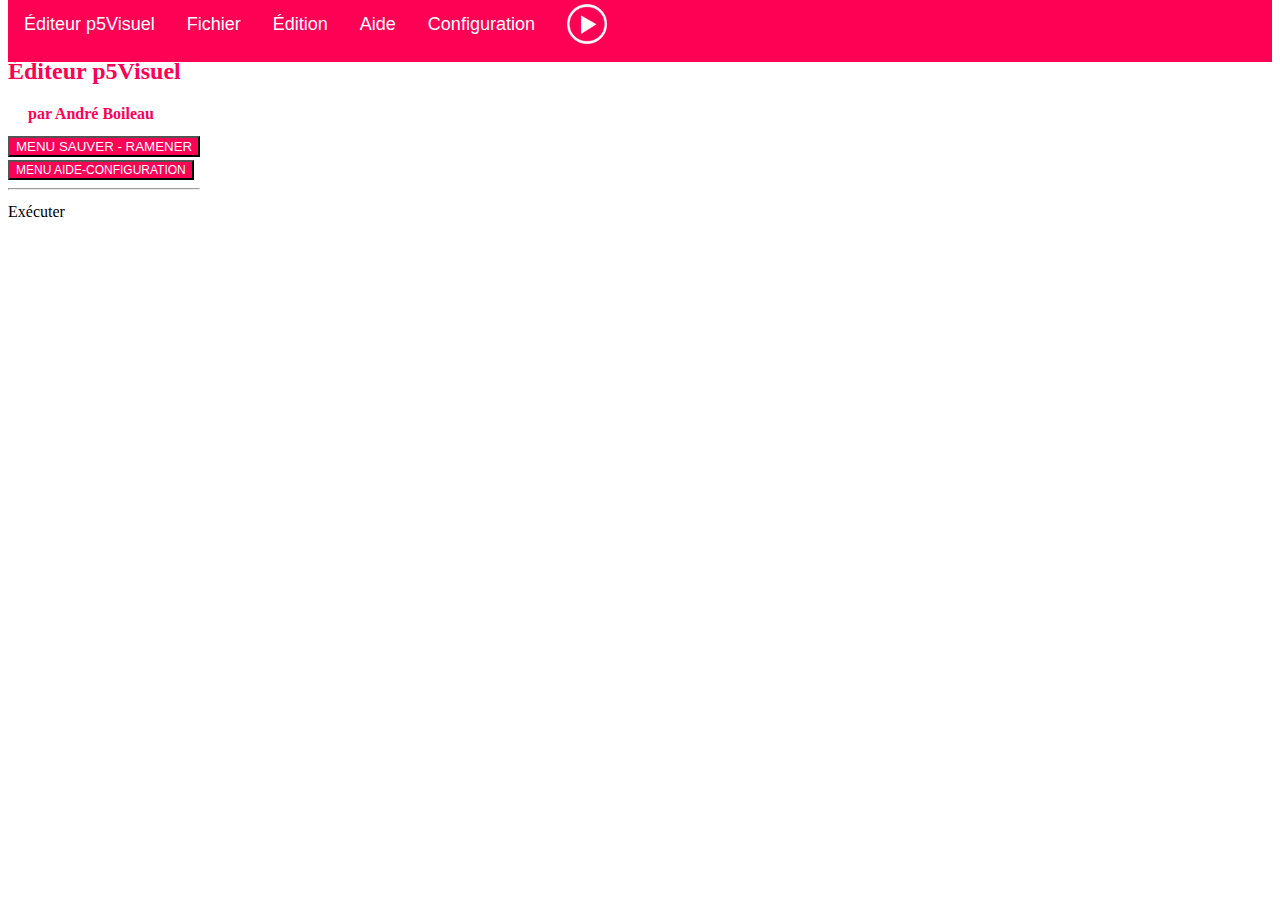
<file: index.html>
<!DOCTYPE html>
<head>
  <meta charset="UTF-8">
  <title>Éditeur p5Visuel</title>
  
  <script> 
  	window.prefixeDOCU = "http://profmath.uqam.ca/~boileau/p5VisuelWEB/p5Visuel/";
  	window.modeVisMathEd_local= false;
  </script>
  <script src="https://andreboileau.github.io/p5Visuel/p5BLOCS/jquery.js"></script>
  <script src="https://andreboileau.github.io/p5Visuel/p5BLOCS/blockly_compressed.js"></script>
  <script src="https://andreboileau.github.io/p5Visuel/p5BLOCS/blocks_compressed.js"></script>
  <script src="https://andreboileau.github.io/p5Visuel/p5BLOCS/fr.js"></script>
  <script src="https://andreboileau.github.io/p5Visuel/p5BLOCS/javascript_compressed.js"></script>
  <script src="https://andreboileau.github.io/p5Visuel/p5BLOCS/python_compressed.js"></script>
  <script src="https://andreboileau.github.io/p5Visuel/p5BLOCS/run_prettify.js"></script>
  <script src="https://andreboileau.github.io/p5Visuel/p5BLOCS/acorn_interpreter.js"></script>
  <link href="https://andreboileau.github.io/p5Visuel/p5BLOCS/blockly-demo.css" rel="stylesheet">
  <script src="https://andreboileau.github.io/p5Visuel/p5BLOCS/clipboard-polyfill.js"></script>
  <script src="https://andreboileau.github.io/p5Visuel/p5BLOCS/blocsP5.js"></script>
  <script src="https://andreboileau.github.io/p5Visuel/p5BLOCS/scriptsP5.js"></script>
<style>
.navbar { overflow: hidden; background-color: #FE0054; font-family: Arial, Helvetica, sans-serif; }
.navbar a { float: left; font-size: 16px; color: white; text-align: center; padding: 14px 16px; text-decoration: none; }
.dropdown { float: left; overflow: hidden; }
.dropdown .dropbtn { font-size: 18px; border: none; outline: none; color: white;
  padding: 14px 16px; background-color: inherit; font-family: inherit; margin: 0; }
.navbar a:hover, .dropdown:hover .dropbtn { background-color: #CE0054; }
.dropdown-content { display: none; position: absolute; background-color: #f9f9f9; min-width: 160px; box-shadow: 0px 8px 16px 0px rgba(0,0,0,0.2); 
	cursor:default; /* default OU pointer */ z-index: 1000; } /* ajuster */
.dropdown-content a { float: none; color: black; padding: 8px 16px; text-decoration: none; display: block; text-align: left; }
.dropdown-content a:hover { background-color: #FE0054; color: white; }
.dropdown:hover .dropdown-content {display: block;}
</style>
<script>
  	function cacherMenuHaut(cacher){
  		var taille;
  		if (cacher) { taille=0; document.getElementById("menuBarHaut").style.display="none";
  		} else { taille=40; document.getElementById("menuBarHaut").style.display="block"; }
  		document.getElementById("contenu-app").style.top=taille+'px'; }
  	function traiterMenuHautSauverRamener(commande){
  		toucheESCsimulee(true);
  		setTimeout(function(){toucheESCsimulee(false); traiterMenuSauverRamener(commande);}, 300); }  	
	function toucheESCsimulee(valeur) { cacherMenuHaut(valeur); retracer(); window.dispatchEvent(new Event('resize')); }
</script>
  
</head>
<body style="min-width:800px;margin-top:0;">

<div id="menuBarHaut" class="navbar">
  <div class="dropdown">
    <button class="dropbtn">Éditeur p5Visuel</button>
    <div id="contenu1" class="dropdown-content">
      <a onclick="traiterMenuHautSauverRamener('boileau')">par André Boileau</a>
      <a onclick="traiterMenuHautSauverRamener('coupOeil')">Coup d'oeil sur p5Visuel</a>
      <a onclick="traiterMenuHautSauverRamener('siteP5Visuel')">Site de p5Visuel</a>
    </div>
  </div> 
  <div class="dropdown">
    <button class="dropbtn">Fichier</button>
    <div class="dropdown-content">
      <a onclick="traiterMenuHautSauverRamener('ramener')">Ramener un programme p5Visuel</a>
      <a onclick="traiterMenuHautSauverRamener('ajouter')">Ajouter un programme au programme courant</a>
      <a onclick="traiterMenuHautSauverRamener('ramenerWeb')">Ramener un programme WEB</a>
          -------------------------------------------------------------
      <a onclick="traiterMenuHautSauverRamener('sauver')">Sauver le programme p5Visuel</a>
      <a onclick="traiterMenuHautSauverRamener('sauverJS')">Sauver la traduction JavaScript</a>
      <a onclick="traiterMenuHautSauverRamener('sauverWeb')">Sauver dans une page web</a>
    </div>
  </div>  
  <div class="dropdown">
    <button class="dropbtn">Édition</button>
    <div class="dropdown-content">
      <a onclick="traiterMenuHautSauverRamener('coller')">Coller un programme p5Visuel</a>
      <a onclick="traiterMenuHautSauverRamener('collerPROG')">Coller un programme au programme courant</a>
          ------------------------------------------------------------
      <a onclick="traiterMenuHautSauverRamener('copier')">Copier le programme p5Visuel</a>
      <a onclick="traiterMenuHautSauverRamener('copierJS')">Copier la traduction JavaScript</a>
      <a onclick="traiterMenuHautSauverRamener('copierWeb')">Copier dans une page web</a>
    </div>
  </div> 
  <div class="dropdown">
    <button class="dropbtn">Aide</button>
    <div class="dropdown-content">
      <a id="gererCheckHaut" onclick="traiterMenuHautSauverRamener('sauverAvantExec')">  Mode débutant</a>
      <a onclick="traiterMenuHautSauverRamener('gererPartieDroite')">Montrer la zone droite</a>
      <a onclick="traiterMenuHautSauverRamener('aide')">Documentation de p5Visuel</a>
      <a onclick="traiterMenuHautSauverRamener('accesVisualMathEditor')">Accès au Visual Math Editor</a>
      <a onclick="traiterMenuHautSauverRamener('accesEditeurCode')">Accès à un éditeur textuel de code<br />(HTML, CSS, JavaScript, etc.)</a>
    </div>
  </div> 
  <div class="dropdown">
    <button class="dropbtn">Configuration</button>
    <div class="dropdown-content">
      <a  id="gererBlocsImagesHaut" onclick="traiterMenuHautSauverRamener('gererBlocsImages')">  Montrer les blocs Images</a>
      <a  id="gererBlocsVideosHaut" onclick="traiterMenuHautSauverRamener('gererBlocsVideos')">  Montrer les blocs Vidéos</a>
      <a  id="gererBlocsCadresHaut" onclick="traiterMenuHautSauverRamener('gererBlocsCadres')">  Montrer les blocs Cadres</a>
      <a  id="gererBlocsGeoGebraHaut" onclick="traiterMenuHautSauverRamener('gererBlocsGeoGebra')">✔︎ Montrer les blocs GeoGebra</a>
    </div>
  </div>
  <div><a onclick="executer()"><img src="[data-uri]" style="height:40px;margin-top:-10px;" /></a></div>
</div>

<div id="contenu-app" class="app-container" style="position:absolute;top:38px;">
  <div id="blocklyDiv" class="main blockly-panel"></div>
  <div id="codeDiv" class="main output-panel">
    <div class="dropdown-bar">
      	<div text-align:center;>
      		<h2 style="color:#FE0054">Éditeur <a href="http://profmath.uqam.ca/~boileau/p5VisuelWEB/index.html" target="_blank" 
      					style="color:#FE0054;text-decoration:none">p5Visuel</a></h2>
      		<h2 style="color:#FE0054;font-size:12pt">     par <a href="http://profmath.uqam.ca/~boileau/index.php" target="_blank" 
      					style="color:#FE0054;text-decoration:none">André Boileau</a></h2>
        	<button onclick="changerVisibiliteMenu()" style="background-color: #FE0054; color:white;">MENU SAUVER - RAMENER</button>
			<div id="divMenu" style="width:195px;border-style:ridge; display:none;"> <!- display:default | none | block ->
				<div class="itemMenu" onclick="traiterMenuSauverRamener('ramener')">Ramener programme p5Visuel</div>
				<div class="itemMenu" onclick="traiterMenuSauverRamener('ajouter')">Ajouter un programme<br />   au programme courant</div>
				<div class="itemMenu" onclick="traiterMenuSauverRamener('ramenerWeb')">Ramener programme WEB</div>
				<div class="itemMenu" onclick="traiterMenuSauverRamener('sauver')">Sauver programme p5Visuel</div>
				<div class="itemMenu" onclick="traiterMenuSauverRamener('sauverJS')">Sauver traduction JavaScript</div>
				<div class="itemMenu" onclick="traiterMenuSauverRamener('sauverWeb')">Sauver dans une page web</div>
				<div class="itemMenuInactif" onclick="traiterMenuSauverRamener('separation1')">-----------------------------------------</div>
				<div class="itemMenu" onclick="traiterMenuSauverRamener('coller')">Coller programme p5Visuel</div>
				<div class="itemMenu" onclick="traiterMenuSauverRamener('collerPROG')">Coller un programme<br />   au programme courant</div>
				<div class="itemMenu" onclick="traiterMenuSauverRamener('copier')">Copier programme p5Visuel</div>
				<div class="itemMenu" onclick="traiterMenuSauverRamener('copierJS')">Copier traduction JavaScript</div>
				<div class="itemMenu" onclick="traiterMenuSauverRamener('copierWeb')">Copier le code de la page web</div>
				<!--<div class="itemMenuInactif" onclick="traiterMenuSauverRamener('separation2')">-----------------------------------------</div>
				<div class="itemMenuInactif" onclick="traiterMenuSauverRamener('ajout')" style="color:gray">... Pour certains navigateurs ...</div>
				<div class="itemMenu" onclick="traiterMenuSauverRamener('copierInit')">Copier programme p5Visuel</div>
				<div class="itemMenu" onclick="traiterMenuSauverRamener('copierJSinit')">Copier traduction JavaScript</div>-->
			</div>
			<br />
			<button onclick="changerVisibiliteMenu2()" style="background-color: #FE0054; color:white; font-size:12px; margin-top:3px;">MENU AIDE-CONFIGURATION</button>
			<div id="divMenu2" style="width:195px;border-style:ridge; display:none;"> <!- display:default | none | block ->
				<div class="itemMenu" id="gererCheck" onclick="traiterMenuSauverRamener('sauverAvantExec')">  Mode débutant</div>
				<div class="itemMenu" id="gererPartieDroite" onclick="traiterMenuSauverRamener('gererPartieDroite')">  Cacher la zone droite</div>
				<div class="itemMenu" onclick="traiterMenuSauverRamener('aide')">  Aide</div>
				<div class="itemMenu" onclick="traiterMenuSauverRamener('accesVisualMathEditor')">  Accès au Visual Math Editor</div>
				<div class="itemMenuInactif" onclick="traiterMenuSauverRamener('separation4')">-----------------------------------------</div>
				<div class="itemMenu" id="gererBlocsImages" onclick="traiterMenuSauverRamener('gererBlocsImages')">  Montrer les blocs Images</div>
				<div class="itemMenu" id="gererBlocsVideos" onclick="traiterMenuSauverRamener('gererBlocsVideos')">  Montrer les blocs Vidéos</div>
				<div class="itemMenu" id="gererBlocsCadres" onclick="traiterMenuSauverRamener('gererBlocsCadres')">  Montrer les blocs Cadres</div>
				<div class="itemMenu" id="gererBlocsGeoGebra" onclick="traiterMenuSauverRamener('gererBlocsGeoGebra')">✔︎ Montrer les blocs GeoGebra</div>
			</div>
		</div>
		<div id="im-just-an-underline">
			<select id="languageDropdown" onChange="myUpdateFunction();"  style="display:none;">
				<option value="JavaScript">JavaScript</option>
			</select>
		</div>
    </div>
    <hr class="POps">
    <pre></pre>
  </div>
  <div id="executer" class="play-button">Exécuter</div>
</div>
<xml id="toolbox" style="display: none">
    <category id="catLogic" colour="210" name="Logique">
      <block type="controls_if"></block>
      <block type="logic_compare"></block>
      <block type="logic_operation"></block>
      <block type="logic_negate"></block>
      <block type="logic_boolean"></block>
      <block type="logic_null"></block>
      <block type="logic_ternary"></block>
    </category>
    <category id="catLoops" colour="120" name="Boucles">
      <block type="controls_repeat_ext">
        <value name="TIMES">
          <shadow type="math_number">
            <field name="NUM">10</field>
          </shadow>
        </value>
      </block>
      <block type="controls_whileUntil"></block>
      <block type="repeter_tantque"></block>
      <block type="programmation_pourCroiss">
        <value name="FROM">
          <shadow type="math_number">
            <field name="NUM">1</field>
          </shadow>
        </value>
        <value name="TO">
          <shadow type="math_number">
            <field name="NUM">10</field>
          </shadow>
        </value>
        <value name="BY">
          <shadow type="math_number">
            <field name="NUM">1</field>
          </shadow>
        </value>
      </block>
      <block type="programmation_pourDecroiss">
        <value name="FROM">
          <shadow type="math_number">
            <field name="NUM">10</field>
          </shadow>
        </value>
        <value name="TO">
          <shadow type="math_number">
            <field name="NUM">1</field>
          </shadow>
        </value>
        <value name="BY">
          <shadow type="math_number">
            <field name="NUM">1</field>
          </shadow>
        </value>
      </block>
      <block type="controls_forEach"></block>
      <block type="controls_flow_statements"></block>
    </category>
    <category id="catMath" colour="230" name="Math">
      <block type="math_number"></block>
      <block type="math_arithmetic">
        <value name="A">
          <shadow type="math_number">
            <field name="NUM">1</field>
          </shadow>
        </value>
        <value name="B">
          <shadow type="math_number">
            <field name="NUM">1</field>
          </shadow>
        </value>
      </block>
      <block type="math_single">
        <value name="NUM">
          <shadow type="math_number">
            <field name="NUM">9</field>
          </shadow>
        </value>
      </block>
      <block type="math_trig">
        <value name="NUM">
          <shadow type="math_number">
            <field name="NUM">45</field>
          </shadow>
        </value>
      </block>
      <block type="math_constant"></block>
      <block type="math_number_property">
        <value name="NUMBER_TO_CHECK">
          <shadow type="math_number">
            <field name="NUM">0</field>
          </shadow>
        </value>
      </block>
      <block type="math_change">
        <value name="DELTA">
          <shadow type="math_number">
            <field name="NUM">1</field>
          </shadow>
        </value>
      </block>
      <block type="math_round">
        <value name="NUM">
          <shadow type="math_number">
            <field name="NUM">3.1</field>
          </shadow>
        </value>
      </block>
      <block type="math_on_list"></block>
      <block type="math_modulo">
        <value name="DIVIDEND">
          <shadow type="math_number">
            <field name="NUM">64</field>
          </shadow>
        </value>
        <value name="DIVISOR">
          <shadow type="math_number">
            <field name="NUM">10</field>
          </shadow>
        </value>
      </block>
      <block type="math_constrain">
        <value name="VALUE">
          <shadow type="math_number">
            <field name="NUM">50</field>
          </shadow>
        </value>
        <value name="LOW">
          <shadow type="math_number">
            <field name="NUM">1</field>
          </shadow>
        </value>
        <value name="HIGH">
          <shadow type="math_number">
            <field name="NUM">100</field>
          </shadow>
        </value>
      </block>
      <block type="math_random_int">
        <value name="FROM">
          <shadow type="math_number">
            <field name="NUM">1</field>
          </shadow>
        </value>
        <value name="TO">
          <shadow type="math_number">
            <field name="NUM">100</field>
          </shadow>
        </value>
      </block>
      <block type="math_random_float"></block>
  	  <block type="math_longueur">
        <value name="x">
          <shadow type="math_number">
            <field name="NUM">1</field>
          </shadow>
        </value>
        <value name="y">
          <shadow type="math_number">
            <field name="NUM">1</field>
          </shadow>
        </value>
      </block>
  	  <block type="math_orientation">
        <value name="x">
          <shadow type="math_number">
            <field name="NUM">1</field>
          </shadow>
        </value>
        <value name="y">
          <shadow type="math_number">
            <field name="NUM">1</field>
          </shadow>
        </value>
      </block>
    </category>
    <category id="catText" colour="160" name="Texte">
      <block type="text"></block>
      <block type="text_join"></block>
      <block type="text_append">
        <value name="TEXT">
          <shadow type="text"></shadow>
        </value>
      </block>
      <block type="text_length">
        <value name="VALUE">
          <shadow type="text">
            <field name="TEXT">abc</field>
          </shadow>
        </value>
      </block>
      <block type="texte_estVide">
        <value name="texte">
          <shadow type="text">
            <field name="TEXT"></field>
          </shadow>
        </value>
      </block>     
      <block type="texte_occurence">
        <value name="texte">
          <shadow type="text">
            <field name="TEXT"></field>
          </shadow>
        </value>
        <value name="chaine">
          <shadow type="text">
            <field name="TEXT"></field>
          </shadow>
        </value>
      </block>    
      <block type="texte_lettre">
        <value name="texte">
          <shadow type="text">
            <field name="TEXT"></field>
          </shadow>
        </value>
        <value name="positionLettre">
          <shadow type="math_number">
            <field name="NUM">0</field>
          </shadow>
        </value>
      </block>    
      <block type="texte_sous_chaine">
        <value name="texte">
          <shadow type="text">
            <field name="TEXT"></field>
          </shadow>
        </value>
        <value name="debut">
          <shadow type="math_number">
            <field name="NUM">0</field>
          </shadow>
        </value>
        <value name="fin">
          <shadow type="math_number">
            <field name="NUM">1</field>
          </shadow>
        </value>
      </block>
      <block type="texte_format">
        <value name="NAME">
          <shadow type="text">
            <field name="TEXT">abc</field>
          </shadow>
        </value>
      </block>
      <block type="text_changeCase">
        <value name="TEXT">
          <shadow type="text">
            <field name="TEXT">abc</field>
          </shadow>
        </value>
      </block>
      <block type="text_trim">
        <value name="TEXT">
          <shadow type="text">
            <field name="TEXT">abc</field>
          </shadow>
        </value>
      </block>
      <block type="text_print">
        <value name="TEXT">
          <shadow type="text">
            <field name="TEXT">abc</field>
          </shadow>
        </value>
      </block>
      <block type="text_prompt_ext">
        <value name="TEXT">
          <shadow type="text">
            <field name="TEXT">abc</field>
          </shadow>
        </value>
      </block>
    </category>
    <category id="catLists" colour="260" name="Listes">
      <block type="lists_create_with">
        <mutation items="0"></mutation>
      </block>
      <block type="lists_create_with"></block>
      <block type="lists_repeat">
        <value name="NUM">
          <shadow type="math_number">
            <field name="NUM">5</field>
          </shadow>
        </value>
      </block>
      <block type="lists_length"></block>
      <block type="listes_estVide"></block>
      <block type="listes_obtenir">
        <value name="indice">
          <shadow type="math_number">
            <field name="NUM">0</field>
          </shadow>
        </value>
      </block>
      <block type="listes_changer">
        <value name="indice">
          <shadow type="math_number">
            <field name="NUM">0</field>
          </shadow>
        </value>
      </block>
      <block type="listes_enlever_extremites"></block>
	  <block type="listes_ajouter_extremites"></block>
	  <block type="listes_element_extremites"></block>
	  <block type="listes_ajouter">
        <value name="POSITION">
          <shadow type="math_number">
            <field name="NUM">0</field>
          </shadow>
        </value>
	  </block>
	  <block type="listes_enlever">
        <value name="POSITION">
          <shadow type="math_number">
            <field name="NUM">0</field>
          </shadow>
        </value>
	  </block>
      <block type="listes_duplicata"></block>
      <block type="lists_split">
        <value name="DELIM">
          <shadow type="text">
            <field name="TEXT">,</field>
          </shadow>
        </value>
      </block>
      <block type="lists_sort"></block>
    </category>
    <category id="LISTES_ES" colour="#2FC1FF" name="Données">
      <block type="listes_empiler"></block>
      <block type="listes_depiler"></block>
      <block type="listes_afficher_liste_depart">
        <value name="LARGEUR">
          <shadow type="math_number">
            <field name="NUM">300</field>
          </shadow>
        </value>
        <value name="HAUTEUR">
          <shadow type="math_number">
            <field name="NUM">500</field>
          </shadow>
        </value>
        <value name="TAILLE">
          <shadow type="math_number">
            <field name="NUM">12</field>
          </shadow>
        </value>
      </block>
      <block type="listes_afficher_liste"></block>
      <block type="listes_afficher_listes_depart">
        <value name="LARGEUR">
          <shadow type="math_number">
            <field name="NUM">300</field>
          </shadow>
        </value>
        <value name="HAUTEUR">
          <shadow type="math_number">
            <field name="NUM">500</field>
          </shadow>
        </value>
        <value name="TAILLE">
          <shadow type="math_number">
            <field name="NUM">12</field>
          </shadow>
        </value>
      </block>
      <block type="listes_afficher_listes"></block>
      <block type="listes_afficher_listes_format"></block>
      <block type="tableaux_format">
      	<value name="couleur">
          <shadow type="text">
            <field name="TEXT">rgb(0,0,0)</field>
          </shadow>
        </value>
      	<value name="fond">
          <shadow type="text">
            <field name="TEXT">rgb(255,255,255)</field>
          </shadow>
        </value>
      	<value name="taille">
          <shadow type="math_number">
            <field name="NUM">12</field>
          </shadow>
        </value>
      </block>
      <block type="listes_positionner">
        <value name="X">
          <shadow type="math_number">
            <field name="NUM">100</field>
          </shadow>
        </value>
        <value name="Y">
          <shadow type="math_number">
            <field name="NUM">100</field>
          </shadow>
        </value>
      </block>
      <block type="programmation_enregistrerListe"></block>
      <block type="programmation_chargerListe"></block>
      <block type="programmation_retournerListe"></block>
    </category>
    <sep></sep>
    <category id="catVariables" colour="330" custom="VARIABLE" name="Variables"></category>
    <category id="catFunctions" colour="290" custom="PROCEDURE" name="Fonctions"></category>
    <sep></sep>
    <sep></sep>
    <sep></sep>
    <sep></sep>
    <sep></sep>
    <sep></sep>
    <category id="programmation" colour="#00AA00" name="Programmation">  
      <block type="programmation_commentaire">
      	<value name="TEXTE">
          <shadow type="text">
            <field name="TEXT"></field>
          </shadow>
        </value>
      </block>
      <block type="programmation_vers_lien">
      	<value name="adresse">
          <shadow type="text">
            <field name="TEXT"></field>
          </shadow>
        </value>
      </block> 
      <block type="programmation_faire"></block> 
      <block type="programmation_faireDelai">
        <value name="delai">
          <shadow type="math_number">
            <field name="NUM">0</field>
          </shadow>
        </value>
	  </block>
      <block type="programmation_varLocale"></block>
      <block type="programmation_quitter"></block>
      <block type="programmation_estNombre">
      	<value name="CHAINE">
          <shadow type="text">
            <field name="TEXT"></field>
          </shadow>
        </value>
      </block>
      <block type="programmation_afficherdecimales">
        <value name="NOMBRE">
          <shadow type="math_number">
            <field name="NUM">3.1415926535</field>
          </shadow>
        </value>
        <value name="DECIMALES">
          <shadow type="math_number">
            <field name="NUM">4</field>
          </shadow>
        </value>
      </block>
      <block type="programmation_evaluer">
      	<value name="CHAINE">
          <shadow type="text">
            <field name="TEXT"></field>
          </shadow>
        </value>
      </block>
      <block type="programmation_radians">
      	<value name="ANGLE">
          <shadow type="math_number">
            <field name="NUM">0</field>
          </shadow>
        </value>
      </block>
      <block type="programmation_degres">
      	<value name="ANGLE">
          <shadow type="math_number">
            <field name="NUM">0</field>
          </shadow>
        </value>
      </block>
      <block type="programmation_clicSouris"></block>
      <block type="programmation_sourisX"></block>
      <block type="programmation_sourisY"></block>
      <block type="programmation_remplacement">
      	<value name="DEPART">
          <shadow type="text">
            <field name="TEXT"></field>
          </shadow>
        </value>
      	<value name="ARRIVEE">
          <shadow type="text">
            <field name="TEXT"></field>
          </shadow>
        </value>
      </block>
      <block type="programmation_substitution">
      	<value name="MODELE">
          <shadow type="text">
            <field name="TEXT"></field>
          </shadow>
        </value>
      </block>
      <block type="programmation_codeMath">
      	<value name="CHAINE">
          <shadow type="text">
            <field name="TEXT"></field>
          </shadow>
        </value>
      </block>
      <block type="programmation_refreshMathJax"></block>
      <block type="programmation_axes"></block>
      <block type="programmation_infoDEBUG">
      	<value name="INFO">
          <shadow type="text">
            <field name="TEXT"></field>
          </shadow>
        </value>
      </block>
      <block type="essai_erreur"></block>
    </category>
    <category id="p5_js" colour="#FF0066" name="p5.js">
       <block type="p5_js_creerCanvas">
    		<value name="HORIZ">
          		<shadow type="math_number">
            		<field name="NUM">800</field>
          		</shadow>
        	</value>
        	<value name="VERT">
          		<shadow type="math_number">
            		<field name="NUM">600</field>
          		</shadow>
        	</value>
       </block>
       <block type="p5_zoneGraphique">
    		<value name="HORIZ">
          		<shadow type="math_number">
            		<field name="NUM">400</field>
          		</shadow>
        	</value>
    		<value name="VERT">
          		<shadow type="math_number">
            		<field name="NUM">400</field>
          		</shadow>
        	</value>
      </block>
      <block type="p5_choixZoneGraphique">
      </block>
      <block type="p5_js_largeurCanvas"></block> 
      <block type="p5_js_hauteurCanvas"></block> 
      <block type="p5_js_enregistrerCanvas"></block>
      <block type="p5_js_noLoop"></block> 
      <block type="p5_js_vitesseDraw">
    		<value name="VITESSE">
          		<shadow type="math_number">
            		<field name="NUM">60</field>
          		</shadow>
        	</value>
      </block> 
      <block type="p5_js_fenetreModale"> 
      	<value name="titre">
          <shadow type="text">
            <field name="TEXT"></field>
          </shadow>
        </value>  
      	<value name="gauche">
          <shadow type="text">
            <field name="TEXT"></field>
          </shadow>
        </value>
      	<value name="image">
          <shadow type="text">
            <field name="TEXT"></field>
          </shadow>
        </value>
      	<value name="centre">
          <shadow type="text">
            <field name="TEXT"></field>
          </shadow>
        </value>   	
        <value name="largeur">
          <shadow type="math_number">
            <field name="NUM">800</field>
          </shadow>
        </value>  	
        <value name="marge">
          <shadow type="math_number">
            <field name="NUM">200</field>
          </shadow>
        </value>
      </block>
      <block type="p5_js_expression">
      	<value name="TEXTE">
          <shadow type="text">
            <field name="TEXT"></field>
          </shadow>
        </value>
      </block>  
      <block type="p5_js_commande">
      	<value name="TEXTE">
          <shadow type="text">
            <field name="TEXT"></field>
          </shadow>
        </value>
      </block>    
      <block type="p5_js_progSpecial"></block> 
      <block type="p5_js_definirPageWebExecution">
      	<value name="TEXTE">
          <shadow type="text">
            <field name="TEXT"></field>
          </shadow>
        </value>
      </block>  
      <block type="catégorie_margeGauche">
        <value name="NB_PIXELS">
          <shadow type="math_number">
            <field name="NUM"></field>
          </shadow>
        </value>
      </block>
      <block type="p5_js_disposer_page">
        <value name="largeur">
          <shadow type="math_number">
            <field name="NUM">500</field>
          </shadow>
        </value>
      </block>
    </category> 
    <category id="objetsWeb" colour="#CC0000" name="Objets web">
      <block type="catégorie_objetsWebTexte">
        <value name="CONTENU">
          <shadow type="text">
            <field name="TEXT"></field>
          </shadow>
        </value>
      </block>
      <block type="objetsWeb_zoneTexte"> 
    		<value name="LIGNES">
          		<shadow type="math_number">
            		<field name="NUM">5</field>
          		</shadow>
        	</value>
    		<value name="COLONNES">
          		<shadow type="math_number">
            		<field name="NUM">30</field>
          		</shadow>
        	</value>
      </block>
      <block type="objetsWeb_blocTexte">
        	<value name="contenu">
          		<shadow type="text">
            		<field name="TEXT"></field>
          		</shadow>
        	</value>
    		<value name="largeur">
          		<shadow type="math_number">
            		<field name="NUM">100</field>
          		</shadow>
        	</value>
    		<value name="hauteur">
          		<shadow type="math_number">
            		<field name="NUM">50</field>
          		</shadow>
        	</value>
    		<value name="padding">
          		<shadow type="math_number">
            		<field name="NUM"></field>
          		</shadow>
        	</value>
    		<value name="taille">
          		<shadow type="math_number">
            		<field name="NUM">12</field>
          		</shadow>
        	</value>
        	<value name="couleur">
          		<shadow type="text">
            		<field name="TEXT">rgb(0,0,0)</field>
          		</shadow>
        	</value>
        	<value name="fond">
          		<shadow type="text">
            		<field name="TEXT">rgb(255,255,255)</field>
          		</shadow>
        	</value>
      </block>
      <block type="objetsWeb_entree">
        <value name="CONTENU">
          <shadow type="text">
            <field name="TEXT"></field>
          </shadow>
        </value>
      </block>
      <block type="objetsWeb_entreeNommee">
    	<value name="NOM">
          	<shadow type="text">
            	<field name="TEXT"></field>
          	</shadow>
        </value>
        <value name="CONTENU">
          <shadow type="text">
            <field name="TEXT"></field>
          </shadow>
        </value>
      </block>
      <block type="objetsWeb_glissiere">
    		<value name="MIN">
          		<shadow type="math_number">
            		<field name="NUM">0</field>
          		</shadow>
        	</value>
    		<value name="MAX">
          		<shadow type="math_number">
            		<field name="NUM">1</field>
          		</shadow>
        	</value>
    		<value name="VALEUR">
          		<shadow type="math_number">
            		<field name="NUM">0.5</field>
          		</shadow>
        	</value>
    		<value name="PAS">
          		<shadow type="math_number">
            		<field name="NUM">0.01</field>
          		</shadow>
        	</value>
      </block>
      <block type="objetsWeb_glissiereValeur">
    		<value name="TITRE">
          		<shadow type="text">
            		<field name="TEXT"></field>
          		</shadow>
        	</value>
    		<value name="MIN">
          		<shadow type="math_number">
            		<field name="NUM">0</field>
          		</shadow>
        	</value>
    		<value name="MAX">
          		<shadow type="math_number">
            		<field name="NUM">1</field>
          		</shadow>
        	</value>
    		<value name="VALEUR">
          		<shadow type="math_number">
            		<field name="NUM">0.5</field>
          		</shadow>
        	</value>
    		<value name="PAS">
          		<shadow type="math_number">
            		<field name="NUM">0.01</field>
          		</shadow>
        	</value>
      </block>
      <block type="objetsWeb_bouton">
      	<value name="TEXTE">
          <shadow type="text">
            <field name="TEXT"></field>
          </shadow>
        </value>
      </block>
      <block type="objetsWeb_menuLocal"> 
      </block>
      <block type="objetsWeb_caseCocher">
      	<value name="TEXTE">
          <shadow type="text">
            <field name="TEXT"></field>
          </shadow>
        </value>
      </block>
      <block type="objetsWeb_paragraphe">
      	<value name="TEXTE">
          <shadow type="text">
            <field name="TEXT"></field>
          </shadow>
        </value>
      </block>
      <block type="objetsWeb_titre">
      	<value name="TEXTE">
          <shadow type="text">
            <field name="TEXT"></field>
          </shadow>
        </value>
      </block>
      <block type="objetsWeb_sautLigne"></block>
      <block type="objetsWeb_espacement">
    		<value name="NBPIX">
          		<shadow type="math_number">
            		<field name="NUM">0</field>
          		</shadow>
        	</value>
      </block>
	  <block type="objetsWeb_element">
      	<value name="TYPE">
          <shadow type="text">
            <field name="TEXT"></field>
          </shadow>
        </value>
      	<value name="TEXTE">
          <shadow type="text">
            <field name="TEXT"></field>
          </shadow>
        </value>
      </block>
	  <block type="objetsweb_choixcouleur">
		<value name="initial">
			<shadow type="text">
				<field name="TEXT">rgb(255,128,0)</field>
			</shadow>
		</value>
	  </block>
      <block type="objetsWeb_image_charger">
      	<value name="nomImage">
          <shadow type="text">
            <field name="TEXT"></field>
          </shadow>
        </value>
	  </block>
      <block type="objetsWeb_video_charger">
      	<value name="adresse">
          <shadow type="text">
            <field name="TEXT"></field>
          </shadow>
        </value>
    	<value name="largeur">
          	<shadow type="math_number">
            	<field name="NUM">0</field>
          	</shadow>
        </value>
    	<value name="hauteur">
          	<shadow type="math_number">
            	<field name="NUM">0</field>
          	</shadow>
        </value>
	  </block>
      <block type="objetsWeb_insererPageWeb"> 
      	<value name="adresse">
          <shadow type="text">
            <field name="TEXT"></field>
          </shadow>
        </value>
      	<value name="largeur">
          <shadow type="math_number">
            	<field name="NUM"></field>
          </shadow>
        </value>
      	<value name="hauteur">
          <shadow type="math_number">
            	<field name="NUM"></field>
          </shadow>
        </value>
      	<value name="cadre">
          <shadow type="math_number">
            	<field name="NUM">0</field>
          </shadow>
        </value>
      	<value name="couleur">
          <shadow type="text">
            <field name="TEXT">rgb(0,0,0)</field>
          </shadow>
        </value>
      </block>
	  <block type="objetsWeb_lien">
      	<value name="TEXTE">
          <shadow type="text">
            <field name="TEXT"></field>
          </shadow>
        </value>
      	<value name="ADRESSE">
          <shadow type="text">
            <field name="TEXT"></field>
          </shadow>
        </value>
      </block>
      <block type="objetsWeb_viaID">
      	<value name="ID">
          <shadow type="text">
            <field name="TEXT"></field>
          </shadow>
        </value>
      </block>
    </category>
    <category id="proprietes" colour="#CC6600" name="Propriétés">
      <block type="proprietes_valeur"></block>
      <block type="proprietes_contenu"></block>
      <block type="proprietes_etatCC"></block>
      <block type="proprietes_cacher"></block>
	  <block type="proprietes_montrer"></block>
	  <block type="proprietes_fixeValeur">
      	<value name="VALEUR">
          <shadow type="math_number">
            <field name="NUM"></field>
          </shadow>
        </value>
      </block>
      <block type="proprietes_fixeContenu">
      	<value name="TEXTE">
          <shadow type="text">
            <field name="TEXT"></field>
          </shadow>
        </value>
      </block>
      <block type="proprietes_fixeContenuZone"></block>
      <block type="proprietes_boutonClic"></block>
      <block type="proprietes_entreeRetour"></block>
      <block type="proprietes_etatChange"></block>
      <block type="proprietes_parent2"></block>
      <block type="proprietes_style">
      	<value name="ITEM">
          <shadow type="text">
            <field name="TEXT"></field>
          </shadow>
        </value>
      	<value name="VALEUR">
          <shadow type="text">
            <field name="TEXT"></field>
          </shadow>
        </value>
      </block>
      <block type="proprietes_positionAbs">
      	<value name="X">
          <shadow type="math_number">
            	<field name="NUM">0</field>
          </shadow>
        </value>
      	<value name="Y">
          <shadow type="math_number">
            	<field name="NUM">0</field>
          </shadow>
        </value>
      </block>
      <block type="proprietes_posAbs"></block>
    </category>
    <category id="formes" colour="#6600DD" name="Formes">
       <block type="formes_point">
        <value name="X">
          <shadow type="math_number">
            <field name="NUM">0</field>
          </shadow>
        </value>
        <value name="Y">
          <shadow type="math_number">
            <field name="NUM">0</field>
          </shadow>
        </value>
      </block>
       <block type="formes_segment">
        <value name="X1">
          <shadow type="math_number">
            <field name="NUM">0</field>
          </shadow>
        </value>
        <value name="Y1">
          <shadow type="math_number">
            <field name="NUM">0</field>
          </shadow>
        </value>
        <value name="X2">
          <shadow type="math_number">
            <field name="NUM">1</field>
          </shadow>
        </value>
        <value name="Y2">
          <shadow type="math_number">
            <field name="NUM">1</field>
          </shadow>
        </value>
      </block>
      <block type="formes_triangle">
        <value name="X1">
          <shadow type="math_number">
            <field name="NUM">0</field>
          </shadow>
        </value>
        <value name="Y1">
          <shadow type="math_number">
            <field name="NUM">0</field>
          </shadow>
        </value>
        <value name="X2">
          <shadow type="math_number">
            <field name="NUM">1</field>
          </shadow>
        </value>
        <value name="Y2">
          <shadow type="math_number">
            <field name="NUM">0</field>
          </shadow>
        </value>
        <value name="X3">
          <shadow type="math_number">
            <field name="NUM">0</field>
          </shadow>
        </value>
        <value name="Y3">
          <shadow type="math_number">
            <field name="NUM">1</field>
          </shadow>
        </value>
	</block>
       <block type="formes_rectangle">
        <value name="X1">
          <shadow type="math_number">
            <field name="NUM">0</field>
          </shadow>
        </value>
        <value name="Y1">
          <shadow type="math_number">
            <field name="NUM">0</field>
          </shadow>
        </value>
        <value name="X2">
          <shadow type="math_number">
            <field name="NUM">1</field>
          </shadow>
        </value>
        <value name="Y2">
          <shadow type="math_number">
            <field name="NUM">1</field>
          </shadow>
        </value>
      </block>
       <block type="formes_cercle">
        <value name="X">
          <shadow type="math_number">
            <field name="NUM">0</field>
          </shadow>
        </value>
        <value name="Y">
          <shadow type="math_number">
            <field name="NUM">0</field>
          </shadow>
        </value>
        <value name="R">
          <shadow type="math_number">
            <field name="NUM">1</field>
          </shadow>
        </value>
      </block>
       <block type="formes_ellipse">
        <value name="X">
          <shadow type="math_number">
            <field name="NUM">0</field>
          </shadow>
        </value>
        <value name="Y">
          <shadow type="math_number">
            <field name="NUM">0</field>
          </shadow>
        </value>
        <value name="A">
          <shadow type="math_number">
            <field name="NUM">1</field>
          </shadow>
        </value>
        <value name="B">
          <shadow type="math_number">
            <field name="NUM">1</field>
          </shadow>
        </value>
      </block>
       <block type="formes_arc">
        <value name="X">
          <shadow type="math_number">
            <field name="NUM">0</field>
          </shadow>
        </value>
        <value name="Y">
          <shadow type="math_number">
            <field name="NUM">0</field>
          </shadow>
        </value>
        <value name="A">
          <shadow type="math_number">
            <field name="NUM">1</field>
          </shadow>
        </value>
        <value name="B">
          <shadow type="math_number">
            <field name="NUM">1</field>
          </shadow>
        </value>
        <value name="DEBUT">
          <shadow type="math_number">
            <field name="NUM">0</field>
          </shadow>
        </value>
        <value name="FIN">
          <shadow type="math_number">
            <field name="NUM">90</field>
          </shadow>
        </value>
      </block>
      <block type="formes_debutPoly"></block>
      <block type="formes_sommet">
        <value name="X">
          <shadow type="math_number">
            <field name="NUM">0</field>
          </shadow>
        </value>
        <value name="Y">
          <shadow type="math_number">
            <field name="NUM">0</field>
          </shadow>
        </value>
      </block>
      <block type="formes_finPoly"></block>
      <block type="formes_texteCanvas">
        <value name="TEXTE">
          <shadow type="text">
            <field name="TEXT"></field>
          </shadow>
        </value>
        <value name="X">
          <shadow type="math_number">
            <field name="NUM">0</field>
          </shadow>
        </value>
        <value name="Y">
          <shadow type="math_number">
            <field name="NUM">0</field>
          </shadow>
        </value>
      </block>
      <block type="formes_tailleTexteCanvas">
        <value name="TAILLE">
          <shadow type="math_number">
            <field name="NUM">12</field>
          </shadow>
        </value>
      </block>
      <block type="formes_annulerTransfos">
      </block>
      <block type="formes_translation">
        <value name="X">
          <shadow type="math_number">
            <field name="NUM">0</field>
          </shadow>
        </value>
        <value name="Y">
          <shadow type="math_number">
            <field name="NUM">0</field>
          </shadow>
        </value>
      </block>
      <block type="formes_rotation">
        <value name="ALPHA">
          <shadow type="math_number">
            <field name="NUM">0</field>
          </shadow>
        </value>
      </block>
    </category>
    <category id="tortue" colour="#0000DD" name="Tortue">
      <block type="tortue_initTortue"></block>
      <block type="tortue_avance">
      		<value name="distance">
          		<shadow type="math_number">
            		<field name="NUM">0</field>
          		</shadow>
        	</value>
      </block>
      <block type="tortue_recule">
      		<value name="distance">
          		<shadow type="math_number">
            		<field name="NUM">0</field>
          		</shadow>
        	</value>
      </block>
      <block type="tortue_droite">
      		<value name="alpha">
          		<shadow type="math_number">
            		<field name="NUM">0</field>
          		</shadow>
        	</value>
      </block>
      <block type="tortue_gauche">
      		<value name="alpha">
          		<shadow type="math_number">
            		<field name="NUM">0</field>
          		</shadow>
        	</value>
      </block>
      <block type="tortue_posX"></block>
      <block type="tortue_posY"></block>
      <block type="tortue_fixePos">
      		<value name="X">
          		<shadow type="math_number">
            		<field name="NUM">0</field>
          		</shadow>
        	</value>
      		<value name="Y">
          		<shadow type="math_number">
            		<field name="NUM">0</field>
          		</shadow>
        	</value>
      </block>
      <block type="tortue_sautePos">
      		<value name="X">
          		<shadow type="math_number">
            		<field name="NUM">0</field>
          		</shadow>
        	</value>
      		<value name="Y">
          		<shadow type="math_number">
            		<field name="NUM">0</field>
          		</shadow>
        	</value>
      </block>
      <block type="tortue_cap"></block>
      <block type="tortue_fixeCap">
      		<value name="ALPHA">
          		<shadow type="math_number">
            		<field name="NUM">0</field>
          		</shadow>
        	</value>
      </block>
      <block type="tortue_vers">
      		<value name="X">
          		<shadow type="math_number">
            		<field name="NUM">0</field>
          		</shadow>
        	</value>
      		<value name="Y">
          		<shadow type="math_number">
            		<field name="NUM">0</field>
          		</shadow>
        	</value>
      </block>
      <block type="tortue_montrer">
      		<value name="D">
          		<shadow type="math_number">
            		<field name="NUM">20</field>
          		</shadow>
        	</value>
      		<value name="COULEUR">
          		<shadow type="text">
            		<field name="TEXT">rgb(0 ,0 ,0)</field>
          		</shadow>
        	</value>
      </block>
      <block type="tortue_cacher"></block>
    </category>
    <category id="couleurs" colour="15" name="Apparence">
      <block type="couleurs_fond_C">
        <value name="C">
          <shadow type="text">
            <field name="TEXT">rgb(255 ,255 ,255)</field>
          </shadow>
        </value>
      </block>
      <block type="couleurs_trait_C">
        <value name="C">
          <shadow type="text">
            <field name="TEXT">rgb(0 ,0 ,0)</field>
          </shadow>
        </value>
      </block>
	  <block type="couleurs_remplissage_C">
        <value name="C">
          <shadow type="text">
            <field name="TEXT">rgb(255 ,255 ,255)</field>
          </shadow>
        </value>
	  </block>
      <block type="couleurs_couleur">
        <value name="R">
          <shadow type="math_number">
            <field name="NUM">255</field>
          </shadow>
        </value>
        <value name="V">
          <shadow type="math_number">
            <field name="NUM">255</field>
          </shadow>
        </value>
        <value name="B">
          <shadow type="math_number">
            <field name="NUM">255</field>
          </shadow>
        </value>
        <value name="A">
          <shadow type="math_number">
            <field name="NUM">255</field>
          </shadow>
        </value>
      </block>
      <block type="colour_picker"></block>
      <block type="colour_random"></block>
      <block type="couleurs_tailleCrayon">
        <value name="TAILLE">
          <shadow type="math_number">
            <field name="NUM">1</field>
          </shadow>
        </value>
      </block>
	  <block type="tortue_baisseCrayon"></block>
      <block type="tortue_leveCrayon"></block>
      <block type="tortue_sansRemplissage"></block>
      <block type="apparence_graphiqueTransparent"></block>
      <block type="couleurs_fond_pageWeb_C">
        <value name="C">
          <shadow type="text">
            <field name="TEXT">rgb(255 ,255 ,255)</field>
          </shadow>
        </value>
      </block>
    </category>
    <sep></sep>
    <sep></sep>
    <category id="catImages" colour="#FF8800" name="Images">
    	<block type="image_charger">
      	<value name="nomImage">
          <shadow type="text">
            <field name="TEXT"></field>
          </shadow>
        </value>
		</block>
    	<block type="image_placer">
        <value name="posX">
          <shadow type="math_number">
            <field name="NUM">0</field>
          </shadow>
        </value>
        <value name="posY">
          <shadow type="math_number">
            <field name="NUM">0</field>
          </shadow>
        </value>
		</block>
		<block type="image_chargerPixels"></block>
		<block type="image_pixelsDuCanvas"></block>
		<block type="image_obtenirPixel">
        <value name="ligne">
          <shadow type="math_number">
            <field name="NUM">0</field>
          </shadow>
        </value>
        <value name="colonne">
          <shadow type="math_number">
            <field name="NUM">0</field>
          </shadow>
        </value>
        <value name="composante">
          <shadow type="math_number">
            <field name="NUM">0</field>
          </shadow>
        </value>
        </block>
        <block type="image_definirPixel">
        <value name="ligne">
          <shadow type="math_number">
            <field name="NUM">0</field>
          </shadow>
        </value>
        <value name="colonne">
          <shadow type="math_number">
            <field name="NUM">0</field>
          </shadow>
        </value>
        <value name="composante">
          <shadow type="math_number">
            <field name="NUM">0</field>
          </shadow>
        </value>
        <value name="valeur">
          <shadow type="math_number">
            <field name="NUM">0</field>
          </shadow>
        </value>
        </block>
		<block type="image_modifier"></block>
		<block type="image_depot"></block>
    </category>
    <category id="catVideos" colour="#FFAA00" name="Vidéos">
    	<block type="video_charger">
      	<value name="nomVideo">
          <shadow type="text">
            <field name="TEXT"></field>
          </shadow>
        </value>
		</block>
		<block type="video_marche"></block>
		<block type="video_pause"></block>
		<block type="video_fixePos">
         <value name="temps">
          <shadow type="math_number">
            <field name="NUM">0</field>
          </shadow>
         </value>
		</block>
		<block type="video_tempsEcoule"></block>
		<block type="video_dureeTotale"></block>
		<block type="video_parametres">
        	<value name="vitesse">
          		<shadow type="math_number">
            		<field name="NUM">1</field>
          		</shadow>
        	</value>
    	</block>
		<block type="video_signal">
         <value name="temps">
          <shadow type="math_number">
            <field name="NUM">0</field>
          </shadow>
         </value>
        </block>
    </category>
    <sep></sep>
    <sep></sep>
    <category id="catCadres" colour="#00CCAA" name="Cadres">
    <block type="cadres_chargement">
        <value name="cadre">
          <shadow type="text">
            <field name="TEXT"></field>
          </shadow>
        </value>
    </block>
    <block type="cadres_variableJS">
        <value name="nomVar">
          <shadow type="text">
            <field name="TEXT"></field>
          </shadow>
        </value>
        <value name="cadreA">
          <shadow type="text">
            <field name="TEXT"></field>
          </shadow>
        </value>
    </block>
    <block type="cadres_transfertF">
        <value name="cadre2">
          <shadow type="text">
            <field name="TEXT"></field>
          </shadow>
        </value>
    </block>
    <block type="cadres_sageF">
        <value name="cadreA">
          <shadow type="text">
            <field name="TEXT"></field>
          </shadow>
        </value>
        <value name="commande">
          <shadow type="text">
            <field name="TEXT"></field>
          </shadow>
        </value>
    </block>
    <block type="cadres_sage_genF">
        <value name="cadreA">
          <shadow type="text">
            <field name="TEXT"></field>
          </shadow>
        </value>
        <value name="commande">
          <shadow type="text">
            <field name="TEXT"></field>
          </shadow>
        </value>
        <value name="mode">
          <shadow type="text">
            <field name="TEXT"></field>
          </shadow>
        </value>
    </block>
  	<block type="cadres_commandeggbF">
        <value name="commande">
          <shadow type="text">
            <field name="TEXT"></field>
          </shadow>
        </value>
        <value name="cadreA">
          <shadow type="text">
            <field name="TEXT"></field>
          </shadow>
        </value>
    </block>
    <block type="cadres_changervarggbF">
        <value name="nom_var">
          <shadow type="text">
            <field name="TEXT"></field>
          </shadow>
        </value>
        <value name="cadreA">
          <shadow type="text">
            <field name="TEXT"></field>
          </shadow>
        </value>
    </block>
    <block type="cadres_obtenirvarggbF">
        <value name="nomVar">
          <shadow type="text">
            <field name="TEXT"></field>
          </shadow>
        </value>
        <value name="cadreA">
          <shadow type="text">
            <field name="TEXT"></field>
          </shadow>
        </value>
    </block>
    <block type="jsdansggb">
        <value name="CODE">
          <shadow type="text">
            <field name="TEXT"></field>
          </shadow>
        </value>
        <value name="CADRE">
          <shadow type="text">
            <field name="TEXT"></field>
          </shadow>
        </value>
    </block>
    <block type="geogebra_expressionJS">
        <value name="expression">
          <shadow type="text">
            <field name="TEXT"></field>
          </shadow>
        </value>
        <value name="cadreA">
          <shadow type="text">
            <field name="TEXT"></field>
          </shadow>
        </value>
    </block>
    <block type="geogebra_algoGGB">
        <value name="CODE">
          <shadow type="text">
            <field name="TEXT"></field>
          </shadow>
        </value>
        <value name="CADRE">
          <shadow type="text">
            <field name="TEXT"></field>
          </shadow>
        </value>
    </block>
    <block type="geogebra_expressionAlgo">
        <value name="expression">
          <shadow type="text">
            <field name="TEXT"></field>
          </shadow>
        </value>
        <value name="cadreA">
          <shadow type="text">
            <field name="TEXT"></field>
          </shadow>
        </value>
    </block>
    </category>
    <category id="catGGB" colour="#857DF7" name="GeoGebra">
    <block type="creer_cadre_ggb_plus">
        <value name="ID">
          <shadow type="text">
            <field name="TEXT">figureGGB</field>
          </shadow>
        </value>
        <value name="LARGEUR">
          <shadow type="math_number">
            <field name="NUM">800</field>
          </shadow>
        </value>
        <value name="HAUTEUR">
          <shadow type="math_number">
            <field name="NUM">600</field>
          </shadow>
        </value>
    </block>
    <block type="geogebra_importerFigure">
        <value name="id">
          <shadow type="text">
            <field name="TEXT">figureGGB</field>
          </shadow>
        </value>
        <value name="adresse">
          <shadow type="text">
            <field name="TEXT"></field>
          </shadow>
        </value>
        <value name="LARGEUR">
          <shadow type="math_number">
            <field name="NUM"></field>
          </shadow>
        </value>
        <value name="HAUTEUR">
          <shadow type="math_number">
            <field name="NUM"></field>
          </shadow>
        </value>
    </block>
  	<block type="geogebra_choisir">
        <value name="figure">
          <shadow type="text">
            <field name="TEXT">figureGGB</field>
          </shadow>
        </value>
    </block>
    <block type="geogebra_chargement">
        <value name="cadre">
          <shadow type="text">
            <field name="TEXT">figureGGB</field>
          </shadow>
        </value>
    </block>
  	<block type="cadres_commandeggbFCourt">
        <value name="commande">
          <shadow type="text">
            <field name="TEXT"></field>
          </shadow>
        </value>
    </block>
    <block type="geogebra_expressionGGB">
        <value name="expression">
          <shadow type="text">
            <field name="TEXT"></field>
          </shadow>
        </value>
    </block>
    <block type="cadres_changervarggbFCourt">
        <value name="nom_var">
          <shadow type="text">
            <field name="TEXT"></field>
          </shadow>
        </value>
    </block>
    <block type="cadres_obtenirvarggbFCourt">
        <value name="nomVar">
          <shadow type="text">
            <field name="TEXT"></field>
          </shadow>
        </value>
    </block>
    <block type="jsdansggbCourt">
        <value name="CODE">
          <shadow type="text">
            <field name="TEXT"></field>
          </shadow>
        </value>
    </block>
    <block type="geogebra_expressionJSCourt">
        <value name="expression">
          <shadow type="text">
            <field name="TEXT"></field>
          </shadow>
        </value>
    </block>
    <block type="geogebra_algoGGBCourt">
        <value name="CODE">
          <shadow type="text">
            <field name="TEXT"></field>
          </shadow>
        </value>
    </block>
    <block type="geogebra_expressionAlgoCourt">
        <value name="expression">
          <shadow type="text">
            <field name="TEXT"></field>
          </shadow>
        </value>
    </block>
  <block type="geogebra_effacer"></block>
  <block type="geogebra_visibles"></block>
  <block type="geogebra_axes2D">
        <value name="xmin">
          <shadow type="math_number">
            <field name="NUM">-5</field>
          </shadow>
        </value>
        <value name="xmax">
          <shadow type="math_number">
            <field name="NUM">5</field>
          </shadow>
        </value>
        <value name="ymin">
          <shadow type="math_number">
            <field name="NUM">-5</field>
          </shadow>
        </value>
        <value name="ymax">
          <shadow type="math_number">
            <field name="NUM">5</field>
          </shadow>
        </value>
    </block>
    <block type="geogebra_axes3D">
        <value name="xmin">
          <shadow type="math_number">
            <field name="NUM">-5</field>
          </shadow>
        </value>
        <value name="xmax">
          <shadow type="math_number">
            <field name="NUM">5</field>
          </shadow>
        </value>
        <value name="ymin">
          <shadow type="math_number">
            <field name="NUM">-5</field>
          </shadow>
        </value>
        <value name="ymax">
          <shadow type="math_number">
            <field name="NUM">5</field>
          </shadow>
        </value>
        <value name="zmin">
          <shadow type="math_number">
            <field name="NUM">-5</field>
          </shadow>
        </value>
        <value name="zmax">
          <shadow type="math_number">
            <field name="NUM">5</field>
          </shadow>
        </value>
    </block>
  	<block type="geogebra_objetVisible">
        <value name="nom">
          <shadow type="text">
            <field name="TEXT"></field>
          </shadow>
        </value>
    </block>
    <block type="geogebra_couleur">
        <value name="nom">
          <shadow type="text">
            <field name="TEXT"></field>
          </shadow>
        </value>
        <value name="rouge">
          <shadow type="math_number">
            <field name="NUM">255</field>
          </shadow>
        </value>
        <value name="vert">
          <shadow type="math_number">
            <field name="NUM">255</field>
          </shadow>
        </value>
        <value name="bleu">
          <shadow type="math_number">
            <field name="NUM">255</field>
          </shadow>
        </value>
        <value name="opacite">
          <shadow type="math_number">
            <field name="NUM">255</field>
          </shadow>
        </value>
    </block>
    </category>
    <category id="catDivers" colour="#FFAA00" name="Divers"></category>
  </xml>
<xml id="blocklyDefault" style="display: none">
  <variables>
    <variable type="" id="|77CT0-QUnZXeu.)}RiV">canevas</variable>
  </variables>
  <block type="procedures_defnoreturn" id="!un)A#F~hv4Bh#va5Q~n" x="3" y="3">
    <field name="NAME">actions initiales</field>
    <comment pinned="false" h="80" w="160">Fonction exécutée une fois, au départ</comment>
  </block>
  <block type="procedures_defnoreturn" id="sNnHnB2XE9|fCS-xN%`L" x="5" y="79">
    <field name="NAME">actions en boucle</field>
    <comment pinned="false" h="80" w="160">Fonction exécutée périodiquement, de façon répétée</comment>
  </block>
</xml>
<script>
  var modeDebutant = false, montrerZoneGauche = false, zoneGaucheFixe = false, testerFonctionsDeBase=true;
  var modeSauvegarde='clipboard_polyfill'; // 'clipboard_polyfill' ou 'sans_biblio'
  var workspace = Blockly.inject('blocklyDiv',
    {toolbox: document.getElementById('toolbox'),
     zoom:
         {controls: false,
          wheel: true,
          startScale: 1.0,
          maxScale: 3,
          minScale: 0.3,
          scaleSpeed: 1.2},
     trashcan: true});
  var defaultBlocks = document.getElementById('blocklyDefault');
  var texteProgrammeCourant = '';
  
  window.onbeforeunload = function (evt) { // fragment de code pris dans Snap
        var e = evt || window.event,
            msg = "Voulez-vous vraiment quitter?";
        // Pour IE et Firefox
        if (e) {
            e.returnValue = msg;
        }
        // Pour Safari / chrome
        return msg;
  };
  
  Blockly.Xml.domToWorkspace(defaultBlocks, workspace);
  function myUpdateFunction(event) {
    var languageDropdown = document.getElementById('languageDropdown');
    var languageSelection = languageDropdown.options[languageDropdown.selectedIndex].value;
    var codeDiv = document.getElementById('codeDiv');
    var codeHolder = document.createElement('pre');
    codeHolder.className = 'prettyprint but-not-that-pretty';
    var code = document.createTextNode(Blockly[languageSelection].workspaceToCode(workspace));
    codeHolder.appendChild(code);
    codeDiv.replaceChild(codeHolder, codeDiv.lastElementChild);
    PR.prettyPrint();
  }
  workspace.addChangeListener(myUpdateFunction);
  function modeDebutantP() {return modeDebutant}
  function traiterMenuSauverRamener(selectionMenu) {
    var xmlText, xmlDom;
    changerVisibiliteMenu('none'); changerVisibiliteMenu2('none');
    //if (montrerZoneGauche) {fermerMenuHaut();}
    switch(selectionMenu) {
    	case 'boileau':
    		window.open('http://profmath.uqam.ca/~boileau/index.php');
    		break;
    	case 'coupOeil':
    		window.open('http://profmath.uqam.ca/~boileau/p5VisuelWEB/pub/index.html');
    		break;
    	case 'siteP5Visuel':
    		window.open('http://profmath.uqam.ca/~boileau/p5VisuelWEB/index.html');
    		break;
    	case 'ramener':
    		if (modeDebutant) {sauverProgrammeCommeFichierTexte("Voulez-vous d'abord enregistrer votre programme ?");}
    		fichier = fileSelector.files[0];
    		fileSelector.click();
    		xmlTextGlobal = 0;
    		chargerContenuFichier();
    		break;
    	case 'ajouter':
    		var prog1 = Blockly.Xml.workspaceToDom(Blockly.mainWorkspace);
    		prog1 = Blockly.Xml.domToPrettyText(prog1);
			texteProgrammeCourant = prog1.replace(new RegExp('&nbsp;','g'),' ');
    		fichier = fileSelector.files[0];
    		fileSelector.click();
    		xmlTextGlobal = 0;
    		chargerContenuFichierAAjouter();
    		break;
    	case 'ramenerWeb':
    		if (modeDebutant) {sauverProgrammeCommeFichierTexte("Voulez-vous d'abord enregistrer votre programme ?");}
		    var lieu = window.prompt("Taper l'adresse web du programme p5Visuel");
		    if ((lieu == null) || (lieu.length == 0)) {return;}
			$.ajax({
				url: lieu,
				success : function(data) {
					if (testerMarqueProgramme(data)) {data = enleverMarqueProgramme(data);} 
					else {if (!accepterProgramme()) {return;}} //*** Nouveau format de programme
					if (data) {
						Blockly.mainWorkspace.clear();
						var xmlDom = Blockly.Xml.textToDom(data);
						Blockly.Xml.domToWorkspace(Blockly.mainWorkspace, xmlDom);
					}
				}
			});
    		break;
    	case 'sauver':
    		sauverProgrammeCommeFichierTexte("Nom du fichier pour votre programme p5Visuel");
    		break;
    	case 'sauverJS':
    		var code = Blockly.JavaScript.workspaceToCode(workspace);
    		code=traiterPreload(code);
    		saveTextAsFile(code, '.js', "Nom du fichier pour votre programme JavaScript");
    		break;
    	case 'sauverWeb':
    		var code = Blockly.JavaScript.workspaceToCode(workspace);
    		code=traiterPreload(code);
    		code = encapsulerDansPageWeb(code);
    		saveTextAsFile(code, '.html', "Nom du fichier pour votre page web");
    		break;
    	case 'coller':
    		loadWorkspace();
    		break;
    	case 'collerPROG':
    		var prog1 = Blockly.Xml.workspaceToDom(Blockly.mainWorkspace);
    		prog1 = Blockly.Xml.domToPrettyText(prog1);
			texteProgrammeCourant = prog1.replace(new RegExp('&nbsp;','g'),' ');
    		loadWorkspaceModeAdd();
    		break;
    	case 'copier':
    		modeSauvegarde='clipboard_polyfill';
    		saveWorkspace();
    		break;
    	case 'copierJS':
    		modeSauvegarde='clipboard_polyfill';
    		codeJS();
    		break;
    	case 'copierWeb':
    		modeSauvegarde='clipboard_polyfill';
    		codeWeb();
    		break;
    	case 'copierInit':
    		modeSauvegarde='sans_biblio';
    		saveWorkspace();
    		break;
    	case 'copierJSinit':
    		modeSauvegarde='sans_biblio';
    		codeJS();
    		break;
    	case 'aide':
    		window.open(prefixeDOCU+'p5BLOCS/DOCU/index.html');
    		break;
    	case 'accesVisualMathEditor':
    		if (modeVisMathEd_local) {
    			window.open('VisualMathEditor/VisualMathEditor.html?style=aguas&localType=fr_FR&codeType=AsciiMath&encloseAllFormula=false&saveOptionInCookies=false');
    		} else {
    			window.open('http://visualmatheditor.equatheque.net/VisualMathEditor.html?style=aguas&localType=fr_FR&codeType=AsciiMath&encloseAllFormula=false&saveOptionInCookies=false');
    		}
    		break;
    	case 'accesEditeurCode':
    		window.open('https://ace.c9.io/build/kitchen-sink.html');
    		break;
    	case 'sauverAvantExec':
    		modeDebutant = !modeDebutant;
    		if (modeDebutant) {
    			document.getElementById("gererCheck").innerHTML = "✔︎ Mode débutant";
    			document.getElementById("gererCheckHaut").innerHTML = "✔︎ Mode débutant";
    		} else {
    			document.getElementById("gererCheck").innerHTML = "  Mode débutant";
    			document.getElementById("gererCheckHaut").innerHTML = "  Mode débutant";
    		}
    		break;
    	case 'gererPartieDroite':
    		if (zoneGaucheFixe) {alert("Cette fonction a été désactivée"); break;}
    		toucheESCpressee();
    		break;
    	case 'gererBlocsImages':
    		if (document.getElementById("gererBlocsImages").innerHTML.indexOf('✔︎') > -1) {
    			document.getElementById("gererBlocsImages").innerHTML = "  Montrer les blocs Images";
    			document.getElementById("gererBlocsImagesHaut").innerHTML = "  Montrer les blocs Images";
    			document.getElementById(':p').style.display = 'none';
    		} else {
    			document.getElementById("gererBlocsImages").innerHTML = "✔︎ Montrer les blocs Images";
    			document.getElementById("gererBlocsImagesHaut").innerHTML = "✔︎ Montrer les blocs Images";
    			document.getElementById(':p').style.display = '';
    		}
    		break;
    	case 'gererBlocsVideos':
    		if (document.getElementById("gererBlocsVideos").innerHTML.indexOf('✔︎') > -1) {
    			document.getElementById("gererBlocsVideos").innerHTML = "  Montrer les blocs Vidéos";
    			document.getElementById("gererBlocsVideosHaut").innerHTML = "  Montrer les blocs Vidéos";
    			document.getElementById(':q').style.display = 'none';
    		} else {
    			document.getElementById("gererBlocsVideos").innerHTML = "✔︎ Montrer les blocs Vidéos";
    			document.getElementById("gererBlocsVideosHaut").innerHTML = "✔︎ Montrer les blocs Vidéos";
    			document.getElementById(':q').style.display = '';
    		}
    		break;
    	case 'gererBlocsCadres':
    		if (document.getElementById("gererBlocsCadres").innerHTML.indexOf('✔︎') > -1) {
    			document.getElementById("gererBlocsCadres").innerHTML = "  Montrer les blocs Cadres";
    			document.getElementById("gererBlocsCadresHaut").innerHTML = "  Montrer les blocs Cadres";
    			document.getElementById(':t').style.display = 'none';
    		} else {
    			document.getElementById("gererBlocsCadres").innerHTML = "✔︎ Montrer les blocs Cadres";
    			document.getElementById("gererBlocsCadresHaut").innerHTML = "✔︎ Montrer les blocs Cadres";
    			document.getElementById(':t').style.display = '';
    		}
    		break;
    	case 'gererBlocsGeoGebra':
    		if (document.getElementById("gererBlocsGeoGebra").innerHTML.indexOf('✔︎') > -1) {
    			document.getElementById("gererBlocsGeoGebra").innerHTML = "  Montrer les blocs GeoGebra";
    			document.getElementById("gererBlocsGeoGebraHaut").innerHTML = "  Montrer les blocs GeoGebra";
    			document.getElementById(':u').style.display = 'none';
    		} else {
    			document.getElementById("gererBlocsGeoGebra").innerHTML = "✔︎︎ Montrer les blocs GeoGebra";
    			document.getElementById("gererBlocsGeoGebraHaut").innerHTML = "✔︎ Montrer les blocs GeoGebra";
    			document.getElementById(':u').style.display = '';
    		}
    		break;
    	default:
    }
  }
window.onresize = function(event) { retracer(); };
document.onkeydown = function(evt) {
    if (zoneGaucheFixe) {return;}
    evt = evt || window.event;
    if (evt.keyCode == 27) { toucheESCpressee(); }
};
function toucheESCpressee() {
	montrerZoneGauche = !montrerZoneGauche;
    cacherMenuHaut(montrerZoneGauche);
    retracer(); window.dispatchEvent(new Event('resize'));
}
function retracer() {
 	if (zoneGaucheFixe) {return;}
 	if(montrerZoneGauche) {
 		document.getElementById("codeDiv").style.display="block";
    	document.getElementById("blocklyDiv").style.width = ((window.innerWidth || document.documentElement.clientWidth || document.body.clientWidth)-302)+"px"; //"2000px";    	
    	document.getElementById("executer").style.right="300px";
 	} 
 	else {
 		document.getElementById("codeDiv").style.display="none";
    	document.getElementById("blocklyDiv").style.width = ((window.innerWidth || document.documentElement.clientWidth || document.body.clientWidth)-35)+"px"; //"2000px";
    	document.getElementById("executer").style.right="35px";
 	}
}
  
function testerMarqueProgramme(chaine) { return (0 == chaine.indexOf("Programme p5Visuel")); }
function ajouterMarqueProgramme(chaine) { return "Programme p5Visuel"+"\n"+chaine; }
function enleverMarqueProgramme(chaine) { return chaine.slice(chaine.indexOf("<xml")); }
function accepterProgramme() { return confirm("Programme non conforme : on prend le risque ?"); } //*** Nouveau format de programme avec avertissement
//function accepterProgramme() { return true; } //*** Nouveau format de programme sans avertissement
  
function sauverProgrammeCommeFichierTexte(invite) {
    var xmlDom = Blockly.Xml.workspaceToDom(Blockly.mainWorkspace);
    var xmlText = Blockly.Xml.domToPrettyText(xmlDom);
	xmlText = xmlText.replace(new RegExp('&nbsp;','g'),' ');
	xmlText = ajouterMarqueProgramme(xmlText); //*** Nouveau format de programme
    saveTextAsFile(xmlText, '.p5V',invite); // *** était .txt  remplacer par  .p5V  ou  .p5Visuel
}
  
function changerVisibiliteMenu(etat) {
	document.getElementById("divMenu2").style.display = 'none';
	var valeur = document.getElementById("divMenu").style.display;
	if (valeur == "none") {valeur="block";} else {valeur="none";}
	if(!(etat===undefined)) {valeur = etat;}
	document.getElementById("divMenu").style.display = valeur;
}
  
function changerVisibiliteMenu2(etat) {
	document.getElementById("divMenu").style.display = 'none';
	var valeur = document.getElementById("divMenu2").style.display;
	if (valeur == "none") {valeur="block";} else {valeur="none";}
	if(!(etat===undefined)) {valeur = etat;}
	document.getElementById("divMenu2").style.display = valeur;
}

  //workspace.addChangeListener(traiterMenuSauverRamener);
  function executeBlockCode() {
    var code = Blockly.JavaScript.workspaceToCode(workspace);
    var initFunc = function(interpreter, scope) {
      var alertWrapper = function(text) {
        text = text ? text.toString() : '';
        return interpreter.createPrimitive(alert(text));
      };
      interpreter.setProperty(scope, 'alert',
          interpreter.createNativeFunction(alertWrapper));
      var promptWrapper = function(text) {
        text = text ? text.toString() : '';
        return interpreter.createPrimitive(prompt(text));
      };
      interpreter.setProperty(scope, 'prompt',
          interpreter.createNativeFunction(promptWrapper));
    };
    var myInterpreter = new Interpreter(code, initFunc);
    var stepsAllowed = 10000;
    while (myInterpreter.step() && stepsAllowed) {
      stepsAllowed--;
    }
    if (!stepsAllowed) {
      throw EvalError('Infinite loop.');
    }
  }
  
function saveWorkspace() {
    var xmlDom = Blockly.Xml.workspaceToDom(Blockly.mainWorkspace);
    var xmlText = Blockly.Xml.domToPrettyText(xmlDom);
	xmlText = xmlText.replace(new RegExp('&nbsp;','g'),' ');
	xmlText = ajouterMarqueProgramme(xmlText); //*** Nouveau format de programme
	if (modeSauvegarde == 'clipboard_polyfill') {clipboard.writeText(xmlText); 
		if (modeDebutant) {alert('Le programme visuel a été placé dans le presse-papier');}}
	if (modeSauvegarde == 'sans_biblio') {alert(xmlText);}
    //localStorage.setItem("blockly.xml", xmlText);
    //recopier(xmlText); // pour tests
}


function loadWorkspace() {
    //var xmlText = localStorage.getItem("blockly.xml");
    var xmlText = prompt("Collez votre programme visuel ci-dessous", ""); // amélioration ???
    if (testerMarqueProgramme(xmlText)) {xmlText = enleverMarqueProgramme(xmlText);} 
    else {if (!accepterProgramme()) {return;}} //*** Nouveau format de programme
    if (xmlText) {
        Blockly.mainWorkspace.clear();
        xmlDom = Blockly.Xml.textToDom(xmlText);
        Blockly.Xml.domToWorkspace(Blockly.mainWorkspace, xmlDom);
    }
}


function loadWorkspaceModeAdd() {
    //var xmlText = localStorage.getItem("blockly.xml");
    var xmlText = prompt("Collez votre programme visuel ci-dessous", ""); // amélioration ???
    if (testerMarqueProgramme(xmlText)) {xmlText = enleverMarqueProgramme(xmlText);} 
    else {if (!accepterProgramme()) {return;}} //*** Nouveau format de programme
    if (xmlText) {
        xmlText = combinerProgrammes(texteProgrammeCourant,xmlText);
        Blockly.mainWorkspace.clear();
        xmlDom = Blockly.Xml.textToDom(xmlText);
        Blockly.Xml.domToWorkspace(Blockly.mainWorkspace, xmlDom);
    }
}

function codeJS() {
	var code = Blockly.JavaScript.workspaceToCode(workspace);
	code=traiterPreload(code);
	if (modeSauvegarde == 'clipboard_polyfill') {clipboard.writeText(code); 
		if (modeDebutant) {alert('Le code JavaScript a été placé dans le presse-papier');}}
	if (modeSauvegarde == 'sans_biblio') {alert(code);}
}

function codeWeb() {
	var code = Blockly.JavaScript.workspaceToCode(workspace);
	code=traiterPreload(code);
	code=encapsulerDansPageWeb(code);
	if (modeSauvegarde == 'clipboard_polyfill') {clipboard.writeText(code); 
		if (modeDebutant) {alert('Le code de la page web a été placé dans le presse-papier');}}
	if (modeSauvegarde == 'sans_biblio') {alert(code);}
}


function encapsulerDansPageWeb(programme) {
	var texte='', lien='\n';
	texte = texte + '<!DOCTYPE html>'+lien;
	texte = texte + '<html>'+lien;
	texte = texte + '  <head>'+lien;
	texte = texte + '    <meta charset="UTF-8">'+lien;
	texte = texte + '    <title>Programme p5Visuel</title>'+lien;
	texte = texte + '    <meta name="viewport" width=device-width, initial-scale=1.0, maximum-scale=1.0, user-scalable=0>'+lien;
	texte = texte + '    <style> body {padding: 0; margin: 0;} </style>'+lien;
	texte = texte + '    <link rel="stylesheet" href="http://profmath.uqam.ca/~boileau/p5VisuelWEB/p5Visuel/execution.css" type="text/css" />'+lien;
	texte = texte + '    <scripte type="text/javascript" async src="https://cdnjs.cloudflare.com/ajax/libs/mathjax/2.7.4/latest.js?config=AM_HTMLorMML-full" async></scripte>'+lien;
	texte = texte + '    <scripte src="http://profmath.uqam.ca/~boileau/p5VisuelWEB/p5Visuel/p5/p5.min.js"></scripte>'+lien;
	texte = texte + '    <script src="http://profmath.uqam.ca/~boileau/p5VisuelWEB/p5Visuel/p5/p5.dom.min.js"></scripte>'+lien;
	texte = texte + '    <scripte src="http://profmath.uqam.ca/~boileau/p5VisuelWEB/p5Visuel/p5/p5.sound.min.js"></scripte>'+lien;
	texte = texte + '    <scripte src="http://profmath.uqam.ca/~boileau/p5VisuelWEB/p5Visuel/p5/bibAB.js"></scripte>'+lien;
	texte = texte + '    <scripte src="http://profmath.uqam.ca/~boileau/p5VisuelWEB/p5Visuel/p5/jscolor.js"></scripte>'+lien;
	texte = texte + '    <scripte src="http://profmath.uqam.ca/~boileau/p5VisuelWEB/p5Visuel/utilisateur.js"></scripte>'+lien;
	texte = texte + '    <scripte>'+lien;
	texte = texte + programme +lien;
	texte = texte + '    </scripte>'+lien;
    texte = texte + '  </head>'+lien;
	texte = texte + '  <body>'+lien;
	
	texte = texte + '     <div id="messageModalAB" class="dialogueModalAB">'+lien;
	texte = texte + '        <div id="contenantModal">'+lien;
	texte = texte + '           <a href="#fermetureAB" title="Fermeture" class="fermetureAB" id="caseFermetureAB">X</a>'+lien;
	texte = texte + '           <h2 id="messageModalTitre" style="text-align:center;color:#eb2560">Titre</h2>'+lien;
	texte = texte + '           <p id="messageModalAvant">Message avant</p>'+lien;
	texte = texte + '           <p id="messageModalParaImg" style="text-align:center;display:none"><img id="messageModalImage" src=""></p>'+lien;
	texte = texte + '           <p id="messageModalApres" style="text-align:center;">Message après</p>'+lien;
	texte = texte + '        </div>'+lien;
	texte = texte + '     </div>'+lien;
	//texte = texte + '  </body>'+lien;  // bizarre : si j'enlève ce commentaire, ne fonctionne pas dans 000webhost.com
	texte = texte + '  </body>'+lien;
	texte = texte + '</html>'+lien;	
	texte = texte.replace(new RegExp('scripte','g'),'script');
	return texte;
}

var autreFenetre=null;
function executer() {
	if (modeDebutant) {sauverProgrammeCommeFichierTexte("Voulez-vous d'abord enregistrer votre programme ?");}
	var code = Blockly.JavaScript.workspaceToCode(workspace);
	//clipboard.writeText(code); //À chaque exécution, le code JavaScript est mis dans le clipboard
	if(fonctionsBaseNonIntactes(code)) {return;}
	redefinirFichierExecution(code);
	code = changerAppelsFonctions("new p5(); \n" + code);
	sessionStorage.setItem("donnee",code);
    try {if (autreFenetre != null) {autreFenetre.close();}} catch(e) {}
    if (surMobile()) {setTimeout(function() {autreFenetre=window.open(fichier_execution);},100);}
    else {autreFenetre=window.open(fichier_execution);} // --> pas de délai nécessaire pour ordinateurs
}

function fonctionsBaseNonIntactes(code) {
	if(code.indexOf("nePasTesterFonctionsDeBase();")==-1){testerFonctionsDeBase = true;} else {testerFonctionsDeBase = false;}
	if (testerFonctionsDeBase) {
		if(code.indexOf("function actions_initiales() {")==-1) {window.alert('La fonction "actions initiales" a été supprimée.\nPeut-être parce que son nom a été modifié.'); return true;}
		if(code.indexOf("function actions_en_boucle() {")==-1) {window.alert('La fonction "actions en boucle" a été supprimée.\nPeut-être parce que son nom a été modifié.'); return true;}
	}
	if((code.indexOf("canevas;")==-1 && code.indexOf("canevas,")==-1) && (code.indexOf("canvas;")==-1 && code.indexOf("canvas,")==-1)) 
		{window.alert('La variable "canevas" a été supprimée.\nPeut-être parce que son nom a été modifié.'); return true;}
	return false;
}

function surMobile() {
	if( /Android|webOS|iPhone|iPad|iPod|BlackBerry|IEMobile|Opera Mini/i.test(navigator.userAgent) ) 
		{ return true;} else {return false;};
}

function redefinirFichierExecution(code) {
	var debut = code.indexOf("definirPageWebExecution('");
	if (debut == -1) {return;}
	var fin = code.indexOf("');",debut);
	var nomChemin = code.substring(debut+25,fin);
	if (nomChemin.length > 0 ){fichier_execution = nomChemin;} else {fichier_execution = 'execution.html';}
}

function changerAppelsFonctions(code) {
	code=traiterPreload(code);
	var exPos=0, pos=0, posParenthese, nom;
	while (true) {
		pos = code.indexOf("function",exPos);
		if (pos == -1) {return code;}
		posParenthese = code.indexOf("(",pos);
		nom = code.substring(pos+9,posParenthese);
		code = code.replace("function "+nom,nom+"=function");
		exPos = posParenthese;
	}
}

function traiterPreload(code) { return code.replace("avant_de_commencer","preload"); }
  
document.getElementById('executer').addEventListener('click', executer);
var xmlTextGlobal=0, fichier = undefined, nomFichierSaveAs='Projet p5Visuel';
var fileSelector = document.createElement('input');
fileSelector.setAttribute('type', 'file');

// ********** DÉBUT --> Tiré de : https://thiscouldbebetter.neocities.org/texteditor.html **********
// ( Modifié légèrement par André Boileau )

function saveTextAsFile(xmlText, suffixe, invite)
{	
    var nomFichierTemp = prompt(invite, nomFichierSaveAs);
    if (nomFichierTemp=='' || nomFichierTemp==null) {return;}
    nomFichierSaveAs = nomFichierTemp;
    var textToSave = xmlText;
    var textToSaveAsBlob = new Blob([textToSave], {type:"text/plain"});
    var textToSaveAsURL = window.URL.createObjectURL(textToSaveAsBlob);
    var fileNameToSaveAs = nomFichierSaveAs+suffixe;
 
    var downloadLink = document.createElement("a");
    downloadLink.download = fileNameToSaveAs;
    downloadLink.innerHTML = "Download File";
    downloadLink.href = textToSaveAsURL;
    downloadLink.onclick = destroyClickedElement;
    downloadLink.style.display = "none";
    document.body.appendChild(downloadLink);
 
    downloadLink.click();
}
var nomFichierSaveAs="Nom du fichier ?"; 
function destroyClickedElement(event)
{
    document.body.removeChild(event.target);
}

function chargerContenuFichier() {
	loadFileAsText();
	if (xmlTextGlobal==0) {setTimeout(chargerContenuFichier, 1077); return;}
	var xmlText = xmlTextGlobal;
	if (testerMarqueProgramme(xmlText)) {xmlText = enleverMarqueProgramme(xmlText);} 
	else {if (!accepterProgramme()) {return;}} //*** Nouveau format de programme
    if (xmlText) {
    	Blockly.mainWorkspace.clear();
    	var xmlDom = Blockly.Xml.textToDom(xmlText);
    	Blockly.Xml.domToWorkspace(Blockly.mainWorkspace, xmlDom);
    }
}

function chargerContenuFichierAAjouter() { // appelé ???
	loadFileAsText();
	if (xmlTextGlobal==0) {setTimeout(chargerContenuFichierAAjouter, 1077); return;}
	var xmlText = xmlTextGlobal;
	if (testerMarqueProgramme(xmlText)) {xmlText = enleverMarqueProgramme(xmlText);} 
	else {if (!accepterProgramme()) {return;}} //*** Nouveau format de programme
    if (xmlText) {
    	xmlText = combinerProgrammes(texteProgrammeCourant,xmlText);
    	Blockly.mainWorkspace.clear();
    	var xmlDom = Blockly.Xml.textToDom(xmlText);
    	Blockly.Xml.domToWorkspace(Blockly.mainWorkspace, xmlDom);
    }
}

function combinerProgrammes(prog1,prog2) { // *** à définir ***
	var pos = prog1.indexOf('</xml>');
	prog1 = prog1.slice(0,pos);
	pos = prog2.indexOf('</variables>')+12;
	prog2 = prog2.slice(pos);
	return (prog1 + prog2);
}
 
function loadFileAsText()
{
    var fileToLoad = fileSelector.files[0]; 
    if (fileToLoad == fichier) {setTimeout(loadFileAsText, 1000); return;}
 
    var fileReader = new FileReader();
    fileReader.onload = function(fileLoadedEvent) 
    {
        var textFromFileLoaded = fileLoadedEvent.target.result;
        xmlTextGlobal = textFromFileLoaded;
    };
    fileReader.readAsText(fileToLoad, "UTF-8");
    
}

// ********** FIN --> Tiré de : https://thiscouldbebetter.neocities.org/texteditor.html **********

var fichier_programme = 'prog_init.p5V';
var fichier_execution = 'execution.html';
var catBlocsVisibles = '';

function ramenerProgrammeInitial() {
	paramFichiers();
	$.ajax({
		url: fichier_programme,
		success : function(data) {
			if (testerMarqueProgramme(data)) {data = enleverMarqueProgramme(data);} 
			else {if (!accepterProgramme()) {return;}} //*** Nouveau format de programme
			if (data) {
    			Blockly.mainWorkspace.clear();
    			var xmlDom = Blockly.Xml.textToDom(data);
    			Blockly.Xml.domToWorkspace(Blockly.mainWorkspace, xmlDom);
    		}
		}
	});
}

function paramFichiers() {
	var txtSearch=window.location.search.substring(1);
	var regParametre=new RegExp("&", "g");
	var parametres=txtSearch.split(regParametre);
	for (var i=0; i<parametres.length ; i++) {
		var regInfo=new RegExp("=", "g");
		var infos=parametres[i].split(regInfo);
		if (infos[0]=='prog') {fichier_programme = infos[1];}
		if (infos[0]=='exec') {fichier_execution = infos[1];}
		if (infos[0]=='blocs') {catBlocsVisibles = infos[1].toLowerCase();}
		if (infos[0]=='config') {traiterConfigInit(infos[1]);}
		if (infos[0]=='echelle') {traiterConfigEchelle(infos[1]);}
	}
}

function traiterConfigInit(configuration) {
	if (configuration.indexOf('modeDebutant') > -1) {traiterMenuSauverRamener('sauverAvantExec');}
	if (configuration.indexOf('menusHaut') > -1) {toucheESCpressee();}
}

function traiterConfigEchelle(echelle) {
	if(isNaN(echelle)) {return;}
	if(echelle<0.3) {echelle=0.3;}
	if(echelle>3.0) {echelle=3.0;}
	workspace.scale=echelle;
}

function gererCategoriesBlocs() {
	document.getElementById(':p').style.display = 'none'; // pour cacher la catégorie Images
	if (catBlocsVisibles.indexOf('images') > -1) {
		document.getElementById(':p').style.display = '';
		document.getElementById("gererBlocsImages").innerHTML = "✔︎ Montrer les blocs Images";
		document.getElementById("gererBlocsImagesHaut").innerHTML = "✔︎ Montrer les blocs Images";
	} // pour montrer la catégorie Images
	document.getElementById(':q').style.display = 'none'; // pour cacher la catégorie Videos
	if (catBlocsVisibles.indexOf('videos') > -1) {
		document.getElementById(':q').style.display = '';
		document.getElementById("gererBlocsVideos").innerHTML = "✔︎ Montrer les blocs Vidéos";
		document.getElementById("gererBlocsVideosHaut").innerHTML = "✔︎ Montrer les blocs Vidéos";
	} // pour montrer la catégorie Videos
	
	document.getElementById(':t').style.display = 'none'; // pour cacher la catégorie Cadres
	if (catBlocsVisibles.indexOf('cadres') > -1) {
		document.getElementById(':t').style.display = '';
		document.getElementById("gererBlocsCadres").innerHTML = "✔︎ Montrer les blocs Cadres";
		document.getElementById("gererBlocsCadresHaut").innerHTML = "✔︎ Montrer les blocs Cadres";
	} // pour montrer la catégorie Cadres
	
	document.getElementById(':u').style.display = ''; // pour montrer la catégorie GeoGebra
	if (catBlocsVisibles.indexOf('geogebra') > -1) {
		document.getElementById(':u').style.display = 'none';
		document.getElementById("gererBlocsGeoGebra").innerHTML = " ︎ Montrer les blocs GeoGebra";
		document.getElementById("gererBlocsGeoGebraHaut").innerHTML = "  Montrer les blocs GeoGebra";
	} // pour cacher la catégorie GeoGebra
	
	document.getElementById(':v').style.display = 'none'; // pour cacher la catégorie Divers
	if (catBlocsVisibles.indexOf('divers') > -1) {document.getElementById(':v').style.display = '';} // pour montrer la catégorie Divers
}

ramenerProgrammeInitial();
gererCategoriesBlocs();
if (modeDebutant) {document.getElementById("gererCheck").innerHTML = "✔︎ Mode débutant";} 
    		 else {document.getElementById("gererCheck").innerHTML = "  Mode débutant";}
traiterMenuSauverRamener('gererPartieDroite');
    		 
</script>
</body>
</file>
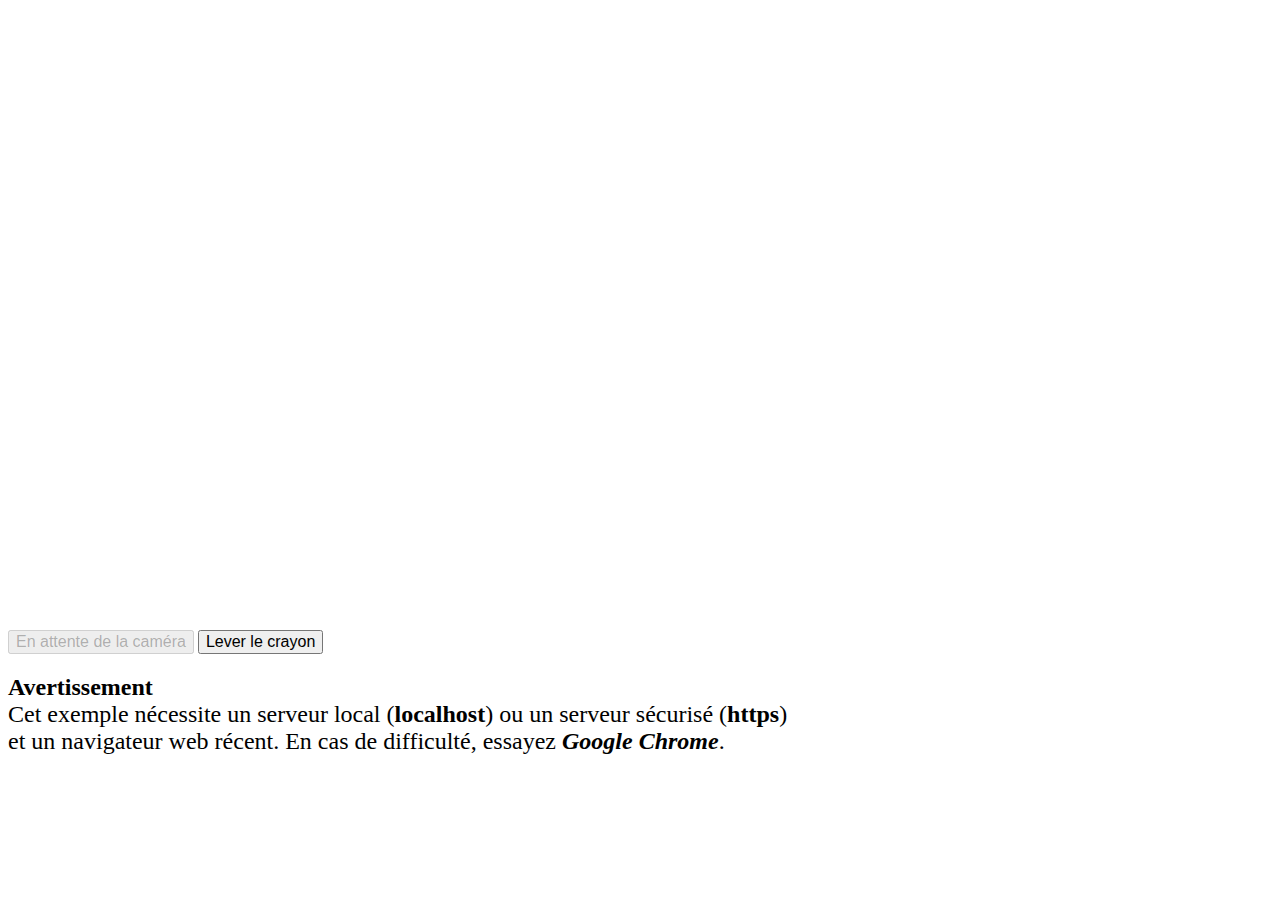
<file: cadreTRACKER.html>
<!doctype html>
<html lang="fr">
	<head>
		<title>Suivi du visage</title>
		<meta charset="utf-8">
		<style>

			#overlay {
				position: absolute;
				top: 0px;
				left: 0px;
				-o-transform : scaleX(-1);
				-webkit-transform : scaleX(-1);
				transform : scaleX(-1);
				-ms-filter : fliph; /*IE*/
				filter : fliph; /*IE*/
			}

			#videoel {
				-o-transform : scaleX(-1);
				-webkit-transform : scaleX(-1);
				transform : scaleX(-1);
				-ms-filter : fliph; /*IE*/
				filter : fliph; /*IE*/
			}

			#container {
				position : relative;
				width : 370px;
				/*margin : 0px auto;*/
			}

			#content {
				margin-left : 0px;
				margin-right : 0px;
			}

			h2 {
				font-weight : 400;
			}

			.nogum {
				display : none;
			}

			.btn {
				font-size: 16px;
			}

			.hide {
				display : none;
			}

			.nohide {
				display : block;
			}
		</style>
		<script src="utils.js"></script>
		<script src="clmtrackr.js"></script>
    	<script src="https://andreboileau.github.io/p5Visuel/p5/p5.min.js"></script>
    	<script src="https://andreboileau.github.io/p5Visuel/p5/p5.dom.min.js"></script>
	</head>
	<body>
		<div id="content">
			<div id="container">
				<video id="videoel" width="800" height="600" preload="auto" loop playsinline autoplay>
				</video>
				<canvas id="overlay" width="800" height="600"></canvas>
			</div>
			<br/>
			<input class="btn" type="button" value="En attente de la caméra" disabled="disabled" 
				   onclick="startVideo()" id="startbutton"></input>
			<input class="btn" type="button" value="Lever le crayon" 
				   onclick="changerTrace()" id="boutonTrace"></input>
			<h2><b>Avertissement</b><br />
			Cet exemple nécessite un serveur local (<b>localhost</b>) ou un serveur sécurisé (<b>https</b>) <br />
			et un navigateur web récent. En cas de difficulté, essayez <b><i>Google Chrome</i></b>.</h2>
			<div id="text">
				<div id="gum" class="gum"></div>
				<div id="nogum" class="nogum"></div>
			</div>
			<script>
				var vid = document.getElementById('videoel');
				var vid_width = vid.width;
				var vid_height = vid.height;
				var overlay = document.getElementById('overlay');
				var overlayCC = overlay.getContext('2d');
				var dessiNEZ, crayonBaisse = true, enCours = false;

				/*********** Setup of video/webcam and checking for webGL support *********/

				function enablestart() {
					var startbutton = document.getElementById('startbutton');
					startbutton.value = "Débuter";
					startbutton.disabled = null;
				}

				var insertAltVideo = function(video) {
					return false;
				}

				function adjustVideoProportions() {
					// resize overlay and video if proportions of video are not 4:3
					// keep same height, just change width
					var proportion = vid.videoWidth/vid.videoHeight;
					vid_width = Math.round(vid_height * proportion);
					vid.width = vid_width;
					overlay.width = vid_width;
				}

				function gumSuccess( stream ) {
					// add camera stream if getUserMedia succeeded
					if ("srcObject" in vid) {
						vid.srcObject = stream;
					} else {
						vid.src = (window.URL && window.URL.createObjectURL(stream));
					}
					vid.onloadedmetadata = function() {
						adjustVideoProportions();
						vid.play();
					}
					vid.onresize = function() {
						adjustVideoProportions();
						if (trackingStarted) {
							ctrack.stop();
							ctrack.reset();
							ctrack.start(vid);
						}
					}
				}

				function gumFail() {
					// fall back to video if getUserMedia failed
					insertAltVideo(vid);
					document.getElementById('gum').className = "hide";
					document.getElementById('nogum').className = "nohide";
					alert("Caméra web non disponible, \npeut-être pour des raisons de sécurité.");
				}

				navigator.getUserMedia = navigator.getUserMedia || navigator.webkitGetUserMedia || navigator.mozGetUserMedia || navigator.msGetUserMedia;
				window.URL = window.URL || window.webkitURL || window.msURL || window.mozURL;

				// set up video
				if (navigator.mediaDevices) {
					navigator.mediaDevices.getUserMedia({video : true}).then(gumSuccess).catch(gumFail);
				} else if (navigator.getUserMedia) {
					navigator.getUserMedia({video : true}, gumSuccess, gumFail);
				} else {
					insertAltVideo(vid);
					document.getElementById('gum').className = "hide";
					document.getElementById('nogum').className = "nohide";
					alert("Caméra web non disponible, \npeut-être pour des raisons de sécurité.");
				}

				vid.addEventListener('canplay', enablestart, false);

				/*********** Code for face tracking *********/

				var ctrack = new clm.tracker();
				ctrack.init();
				var trackingStarted = false;

				function startVideo() {
					if (enCours) {dessiNEZ.clear(); return;} else {enCours = true;}
					// start video
					vid.play();
					// start tracking
					ctrack.start(vid);
					trackingStarted = true;
					// start loop to draw face
					drawLoop();
				}

				function drawLoop() {
					requestAnimFrame(drawLoop);
					overlayCC.clearRect(0, 0, vid_width, vid_height);
					var figure = ctrack.getCurrentPosition();
					if (figure) {
						ctrack.draw(overlay);
						gererDessin(figure);
					}
				}
				
				function setup(){
					noLoop(); 
					dessiNEZ = createGraphics(800,600);
		  			dessiNEZ.position(0,0);
		  			dessiNEZ.show(); 
		  			dessiNEZ.strokeWeight(3); dessiNEZ.stroke(255,0,0); dessiNEZ.fill(255,0,0);
		  			//modeCadre();
				}
				function draw(){}
				
				function gererDessin(p) {
					if (p && crayonBaisse) {dessiNEZ.ellipse(810-p[62][0],4+p[62][1],5,5);} // 810 (et non 800) et 4 (et non 0) déterminés expérimentalement
				
				}
		
				function recevoir_envoi_vers_cadre(liste) {
					if (liste.length == 0) {return;}
					if(liste[0]=="initialiser") {modeCadre();}
					if(liste[0]=="commencer") {startVideo();}
					if(liste[0]=="recommencer") {dessiNEZ.clear();}
					if(liste[0]=="crayon") {crayonBaisse = liste[1];}
				}
				
				function changerTrace() {
					crayonBaisse = !crayonBaisse;
					if (crayonBaisse) {document.getElementById('boutonTrace').value = "Lever le crayon";} 
					else {document.getElementById('boutonTrace').value = "Baisser le crayon";}
				}
				
				function modeCadre() {
					document.getElementById('startbutton').style.display = "none";
					document.getElementById('boutonTrace').style.display = "none";
				}
				

			</script>
		</div>
	</body>
</html>
</file>
